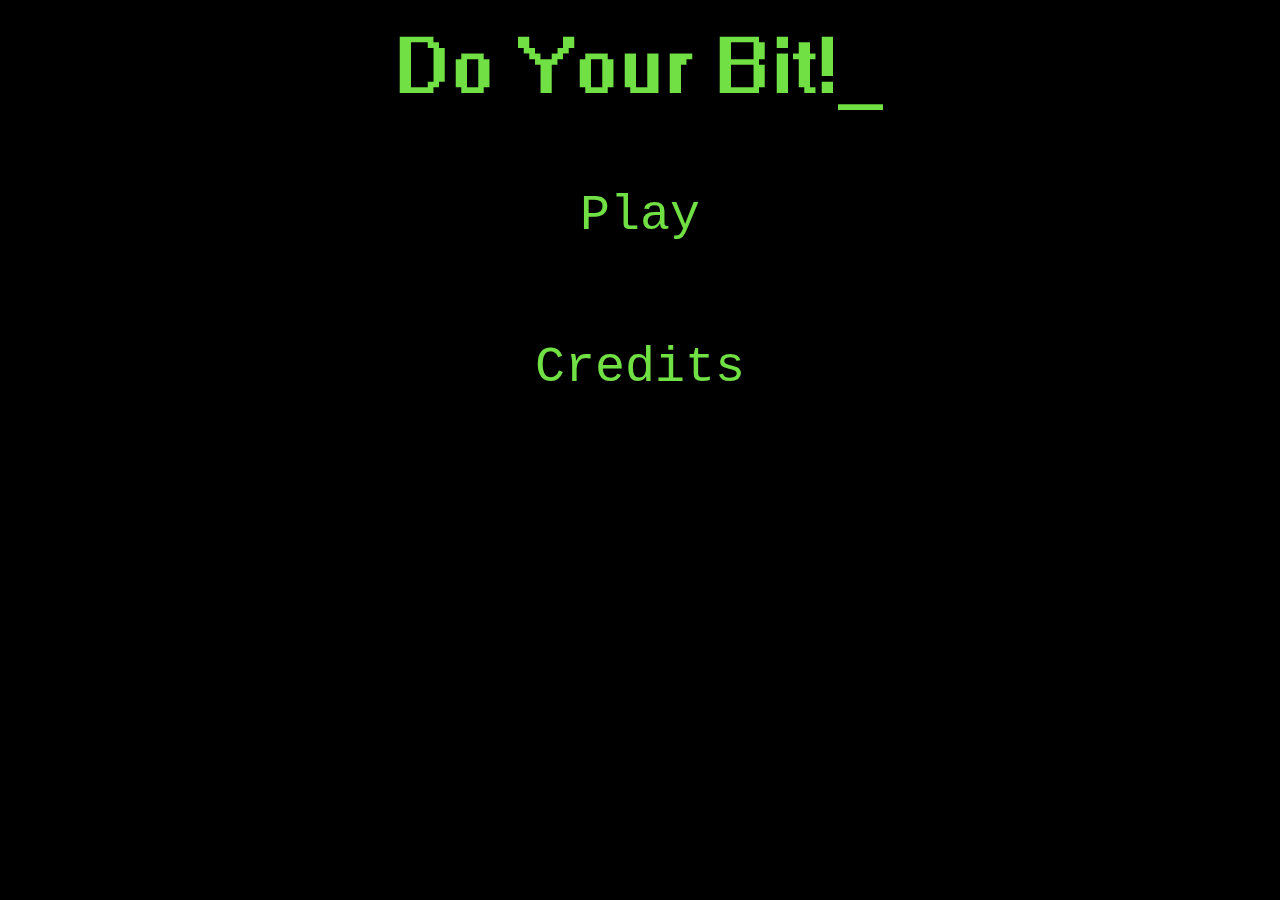
<file: client/index.html>
<html>
<head>
<title>Do Your Bit</title>
<link rel="stylesheet" type="text/css" href="css/main.css"/>
<script type="text/javascript" src="js/jquery-2.2.0.min.js"></script>
<script type="text/javascript" src="js/jquery-ui.min.js"></script>
<script type="text/javascript" src="js/pixi.js"></script>
<!-- <script type="text/javascript" src="js/sounds.js"></script> -->
<script type="text/javascript" src="js/util.js"></script>
<script type="text/javascript" src="js/global.js"></script>
<script type="text/javascript" src="levels/level0.js"></script>
<!-- <script type="text/javascript" src="levels/level1.js"></script> -->
<script type="text/javascript" src="js/levelLoader.js"></script>
<script type="text/javascript" src="js/renderer.js"></script>
<script type="text/javascript" src="js/input.js"></script>
<script type="text/javascript">
$(function() {
    // loadAnimations();
	$('#btnPlay').click(function(){ startGame(); });
	var credits = ['Kostadin Vodenicharov - Dev', 'Nayden Pendov - Dev'];
	shuffle(credits);
	var logstr = 'Credits\n-------\n';
	for (var i=0;i<credits.length;++i){
		$('#creditsNames').append('<p>'+credits[i]+'</p>');
		logstr+=credits[i]+'\n';
	}
	//$('#btnResume').click(function(){ startGame(localStorage['level'])});
	console.log(logstr);
	$('#credits').click(function(){
		$('#credits').hide();
		$('#mainMenu').show();
	});
	$('#btnCredits').click(function(){
		$('#mainMenu').hide();
		$('#credits').show();
	});
	$('#gameOver').click(function(){
		$('#gameOver').hide();
		$('#mainMenu').show();
	})
});
</script>
</head>
<body style="background-color:black;">
	<div id="container">
		<div id="screen">
			<div id="mainMenu" style="display:block;">
				<div class="button" id="btnPlay">Play</div>
				<div class="button" id="btnCredits">Credits</div>
				<div class="button" id="btnResume">Resume</div>
			</div>
			<div id="gameplay_controls" style="display:none;">
				<div id="command_log"></div>
				<div id="server_log">
					<div id="line1"></div>
					<div id="line2"></div>
				</div>
				<div id="commands" style="display: none;">
					<button id="btn_left" class="game_button">&#x21B6;</button>
					<button id="btn_right" class="game_button">&#x21B7;</button>
					<button id="btn_move" class="game_button">&#x2191;</button>
					<button id="btn_wait" class="game_button">.</button>
					<button id="btn_submit" class="game_button">GO</button>
					<button id="btn_stop" class="game_button" style="display:none;">!</button>
					<div id="chat" style="display:none;"><input type="text" id="chat"></input></div>
				</div>
			</div>
			<div id="credits" class="gameScreen" style="display:none;">
				<div id="creditsTitle">
					Credits
				</div>
				<div id="creditsNames">
				</div>
			</div>
			<div id="transition" class="gameScreen" style="display:none;">
				Level <span id="levelNumber"></span>
				<!-- <div id="instructions"> -->
				<!-- 	<p id="controls"> -->
				<!-- 		CONTROLS<br/> -->
				<!-- 		Click/Tap to move or interact<br/> -->
				<!-- 		M - Toggle sound<br/> -->
				<!-- 		P - Pause<br/> -->
				<!-- 	</p> -->
				<!-- </div> -->
			</div>
			<div id="level" class="gameScreen" style="display:none;"></div>
			<div id="youWin" style="display:none;">
				YOU WIN
			</div>
		</div>
	</div>
<script>
	//if(localStorage['level'] != null){
	//	resumeButton = document.getElementById('btnResume');
	//	resumeButton.style = "display: block";
	//}
</script>
</body>
</html>
</file>
<file: client/css/main.css>
﻿html{
	margin:0px;
	overflow:hidden;
}

body{
	background-color:black;
	margin:0px;
	/* overflow:hidden; */
}

#container{
	position:relative;
}

#screen{
	position:relative;
	width:960px;
	height:640px;
	margin-left:auto;
	margin-right:auto;
	background-color:black;
}

#mainMenu{
	position:absolute;
	left:0px;
	top:0px;
	width:960px;
	height:640px;
	z-index:100;
	background-image: url('../assets/title_screen.png');
	background-repeat: no-repeat;
	padding-top: 100px;
}

#titleLoop{
	position:absolute;
	left:0px;
	top:0px;
	z-index:-2;
}

.gameScreen{
	position:absolute;
	left:0px;
	top:0px;
	width:640px;
	height:640px;
}

#credits{
	width:960px;
	height:640px;
	font-family: "Courier New", Courier, monospace;
}

#creditsTitle{
	font-size:80px;
	color:white;
	text-align:center;
	line-height:100px;
}

#creditsNames p{
	font-size:40px;
	color:white;
	text-align:center;
	line-height:50px;
}

#transition{
	font-size:100px;
	color:white;
	background-color:black;
	text-align:center;
	line-height:640px;
}

#instructions{
	position:absolute;
	left:0px;
	top:400px;
	width:960px;
	height:150px;
}

#controls{
	display: block;
	width:512px;
	margin-left:auto;
	margin-right:auto;
	text-align:center;
	color:#808080;
	font-size:20px;
	line-height:30px;
}

#gameOver{
	font-size:100px;
	font-weight:bold;
	color:red;
	background-image:url('../assets/gameover.png');
	background-repeat: no-repeat;
	text-align:center;
	line-height:640px;
}

#youWin{
	font-size:100px;
	font-weight:bold;
	color:yellow;
	background-color:black;
	text-align:center;
	line-height:640px;
}

#level{
	background-color: black;
}

#bgStuff{
	position:absolute;
	left:0px;
	top:288px;
	width:1280px;
	height:288px;
	background-color: black;
	z-index:1;
}

#logo{
	text-align:center;
	color:white;
	font-size:60px;
}

.button {
	margin-top:80px;
	margin-left:auto;
	margin-right:auto;
	width:250px;
	height:70px;
	text-align:center;
	/*background-image: url('../img/button.png');*/
	border-radius:5px;
	cursor:pointer;
	font-size:50px;
	color:#70e044;
	border:1px solid black;
	line-height:70px;
	font-family: "Courier New", Courier, monospace;
}

.button:hover {
	color:#70e044;
	border:1px solid #70e044;
	text-shadow:0px 0px 25px #70e044;
}

#btnResume {
	display: none;
}

#commands {
	position: absolute;
	bottom: 0px;
	left: 0px;
	display: block;
	text-align: left;
}

#command_log {
	display:block;
	width: 320px;
	height: 512px;
	overflow-y: auto;
	overflow-x: hidden;
	background: grey;
}
#server_log {
	display:block;
	width: 320px;
	height: 64px;
	color: grey;
	background: black;
	padding: 8px;
	line-height: 24px;
	font-family: 'Times New Roman';
	font-size: 16px;
}

#chat {
	padding: 10px;
}

#healthbar {
	display: block;
	width: 1000px;
	height: 20px;
	background-color: green;
	color: white;
}

#money {
	display: inline-block;
	color: white;
}

.towerUI {
	color: white;
	padding-left: 15px;
}

#money::before{
	content: "Gold: ";
	color: white;
}

.game_button {
	padding: 0px;
	margin: 0px;
	width: 60px;
	height: 60px;
	border: 1px solid black;
	border-radius: 5px;
	font-size: 26px;
	-webkit-user-select: none; /* Safari */        
	-moz-user-select: none; /* Firefox */
	-ms-user-select: none; /* IE10+/Edge */
	user-select: none; /* Standard */
}

canvas {
	float: left;
}

#gameplay_controls {
	position: relative;
	float: left;
	width: 320px;
	height: 640px;
}

.single_command {
	width: 318px;
	height: 62px;
	border: 1px solid black;
	background: white;
	line-height: 64px;
	padding-left: 20px;
	font-size: 32px;
	-webkit-user-select: none; /* Safari */        
	-moz-user-select: none; /* Firefox */
	-ms-user-select: none; /* IE10+/Edge */
	user-select: none; /* Standard */
}
</file>
